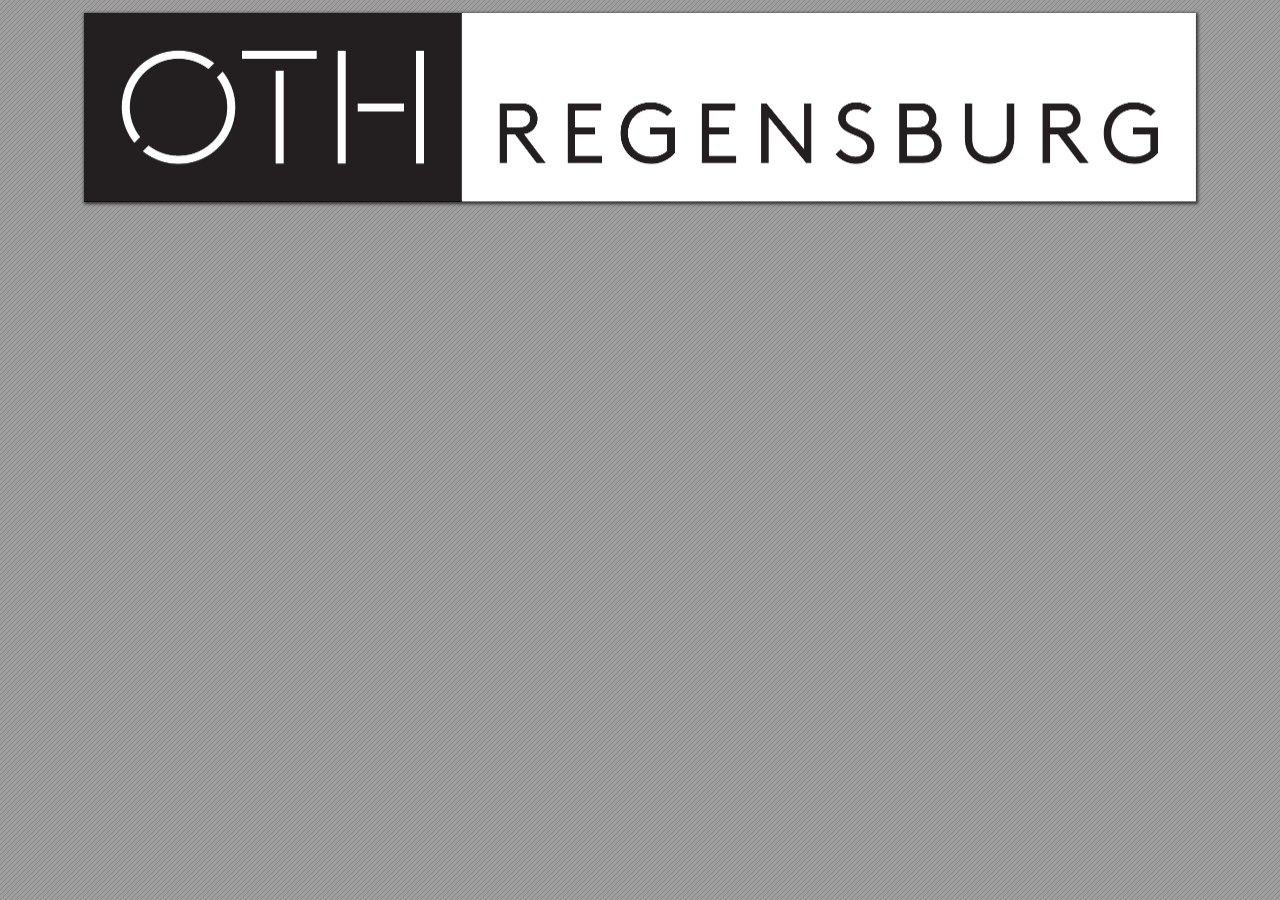
<file: templates/OTH_Logo_1lineB_pos_b.html>
<!DOCTYPE html>
<!-- Created by pdf2htmlEX (https://github.com/pdf2htmlEX/pdf2htmlEX) -->
<html xmlns="http://www.w3.org/1999/xhtml">
<head>
<meta charset="utf-8"/>
<meta name="generator" content="pdf2htmlEX"/>
<meta http-equiv="X-UA-Compatible" content="IE=edge,chrome=1"/>
<style type="text/css">
/*! 
 * Base CSS for pdf2htmlEX
 * Copyright 2012,2013 Lu Wang <coolwanglu@gmail.com> 
 * https://github.com/pdf2htmlEX/pdf2htmlEX/blob/master/share/LICENSE
 */#sidebar{position:absolute;top:0;left:0;bottom:0;width:250px;padding:0;margin:0;overflow:auto}#page-container{position:absolute;top:0;left:0;margin:0;padding:0;border:0}@media screen{#sidebar.opened+#page-container{left:250px}#page-container{bottom:0;right:0;overflow:auto}.loading-indicator{display:none}.loading-indicator.active{display:block;position:absolute;width:64px;height:64px;top:50%;left:50%;margin-top:-32px;margin-left:-32px}.loading-indicator img{position:absolute;top:0;left:0;bottom:0;right:0}}@media print{@page{margin:0}html{margin:0}body{margin:0;-webkit-print-color-adjust:exact}#sidebar{display:none}#page-container{width:auto;height:auto;overflow:visible;background-color:transparent}.d{display:none}}.pf{position:relative;background-color:white;overflow:hidden;margin:0;border:0}.pc{position:absolute;border:0;padding:0;margin:0;top:0;left:0;width:100%;height:100%;overflow:hidden;display:block;transform-origin:0 0;-ms-transform-origin:0 0;-webkit-transform-origin:0 0}.pc.opened{display:block}.bf{position:absolute;border:0;margin:0;top:0;bottom:0;width:100%;height:100%;-ms-user-select:none;-moz-user-select:none;-webkit-user-select:none;user-select:none}.bi{position:absolute;border:0;margin:0;-ms-user-select:none;-moz-user-select:none;-webkit-user-select:none;user-select:none}@media print{.pf{margin:0;box-shadow:none;page-break-after:always;page-break-inside:avoid}@-moz-document url-prefix(){.pf{overflow:visible;border:1px solid #fff}.pc{overflow:visible}}}.c{position:absolute;border:0;padding:0;margin:0;overflow:hidden;display:block}.t{position:absolute;white-space:pre;font-size:1px;transform-origin:0 100%;-ms-transform-origin:0 100%;-webkit-transform-origin:0 100%;unicode-bidi:bidi-override;-moz-font-feature-settings:"liga" 0}.t:after{content:''}.t:before{content:'';display:inline-block}.t span{position:relative;unicode-bidi:bidi-override}._{display:inline-block;color:transparent;z-index:-1}::selection{background:rgba(127,255,255,0.4)}::-moz-selection{background:rgba(127,255,255,0.4)}.pi{display:none}.d{position:absolute;transform-origin:0 100%;-ms-transform-origin:0 100%;-webkit-transform-origin:0 100%}.it{border:0;background-color:rgba(255,255,255,0.0)}.ir:hover{cursor:pointer}</style>
<style type="text/css">
/*! 
 * Fancy styles for pdf2htmlEX
 * Copyright 2012,2013 Lu Wang <coolwanglu@gmail.com> 
 * https://github.com/pdf2htmlEX/pdf2htmlEX/blob/master/share/LICENSE
 */@keyframes fadein{from{opacity:0}to{opacity:1}}@-webkit-keyframes fadein{from{opacity:0}to{opacity:1}}@keyframes swing{0{transform:rotate(0)}10%{transform:rotate(0)}90%{transform:rotate(720deg)}100%{transform:rotate(720deg)}}@-webkit-keyframes swing{0{-webkit-transform:rotate(0)}10%{-webkit-transform:rotate(0)}90%{-webkit-transform:rotate(720deg)}100%{-webkit-transform:rotate(720deg)}}@media screen{#sidebar{background-color:#2f3236;background-image:url("[data-uri]")}#outline{font-family:Georgia,Times,"Times New Roman",serif;font-size:13px;margin:2em 1em}#outline ul{padding:0}#outline li{list-style-type:none;margin:1em 0}#outline li>ul{margin-left:1em}#outline a,#outline a:visited,#outline a:hover,#outline a:active{line-height:1.2;color:#e8e8e8;text-overflow:ellipsis;white-space:nowrap;text-decoration:none;display:block;overflow:hidden;outline:0}#outline a:hover{color:#0cf}#page-container{background-color:#9e9e9e;background-image:url("[data-uri]");-webkit-transition:left 500ms;transition:left 500ms}.pf{margin:13px auto;box-shadow:1px 1px 3px 1px #333;border-collapse:separate}.pc.opened{-webkit-animation:fadein 100ms;animation:fadein 100ms}.loading-indicator.active{-webkit-animation:swing 1.5s ease-in-out .01s infinite alternate none;animation:swing 1.5s ease-in-out .01s infinite alternate none}.checked{background:no-repeat url([data-uri])}}</style>
<style type="text/css">
.ff0{font-family:sans-serif;visibility:hidden;}
.sc_{text-shadow:none;}
@media screen and (-webkit-min-device-pixel-ratio:0){
.sc_{-webkit-text-stroke:0px transparent;}
}
.y0{bottom:-0.500000px;}
.h0{height:188.970001px;}
.h1{height:189.500000px;}
.w0{width:1111.190063px;}
.w1{width:1111.500000px;}
.x0{left:0.000000px;}
@media print{
.y0{bottom:-0.666667pt;}
.h0{height:251.960001pt;}
.h1{height:252.666667pt;}
.w0{width:1481.586751pt;}
.w1{width:1482.000000pt;}
.x0{left:0.000000pt;}
}
</style>
<script>
/*
 Copyright 2012 Mozilla Foundation 
 Copyright 2013 Lu Wang <coolwanglu@gmail.com>
 Apachine License Version 2.0 
*/
(function(){function b(a,b,e,f){var c=(a.className||"").split(/\s+/g);""===c[0]&&c.shift();var d=c.indexOf(b);0>d&&e&&c.push(b);0<=d&&f&&c.splice(d,1);a.className=c.join(" ");return 0<=d}if(!("classList"in document.createElement("div"))){var e={add:function(a){b(this.element,a,!0,!1)},contains:function(a){return b(this.element,a,!1,!1)},remove:function(a){b(this.element,a,!1,!0)},toggle:function(a){b(this.element,a,!0,!0)}};Object.defineProperty(HTMLElement.prototype,"classList",{get:function(){if(this._classList)return this._classList;
var a=Object.create(e,{element:{value:this,writable:!1,enumerable:!0}});Object.defineProperty(this,"_classList",{value:a,writable:!1,enumerable:!1});return a},enumerable:!0})}})();
</script>
<script>
(function(){/*
 pdf2htmlEX.js: Core UI functions for pdf2htmlEX 
 Copyright 2012,2013 Lu Wang <coolwanglu@gmail.com> and other contributors 
 https://github.com/pdf2htmlEX/pdf2htmlEX/blob/master/share/LICENSE 
*/
var pdf2htmlEX=window.pdf2htmlEX=window.pdf2htmlEX||{},CSS_CLASS_NAMES={page_frame:"pf",page_content_box:"pc",page_data:"pi",background_image:"bi",link:"l",input_radio:"ir",__dummy__:"no comma"},DEFAULT_CONFIG={container_id:"page-container",sidebar_id:"sidebar",outline_id:"outline",loading_indicator_cls:"loading-indicator",preload_pages:3,render_timeout:100,scale_step:0.9,key_handler:!0,hashchange_handler:!0,view_history_handler:!0,__dummy__:"no comma"},EPS=1E-6;
function invert(a){var b=a[0]*a[3]-a[1]*a[2];return[a[3]/b,-a[1]/b,-a[2]/b,a[0]/b,(a[2]*a[5]-a[3]*a[4])/b,(a[1]*a[4]-a[0]*a[5])/b]}function transform(a,b){return[a[0]*b[0]+a[2]*b[1]+a[4],a[1]*b[0]+a[3]*b[1]+a[5]]}function get_page_number(a){return parseInt(a.getAttribute("data-page-no"),16)}function disable_dragstart(a){for(var b=0,c=a.length;b<c;++b)a[b].addEventListener("dragstart",function(){return!1},!1)}
function clone_and_extend_objs(a){for(var b={},c=0,e=arguments.length;c<e;++c){var h=arguments[c],d;for(d in h)h.hasOwnProperty(d)&&(b[d]=h[d])}return b}
function Page(a){if(a){this.shown=this.loaded=!1;this.page=a;this.num=get_page_number(a);this.original_height=a.clientHeight;this.original_width=a.clientWidth;var b=a.getElementsByClassName(CSS_CLASS_NAMES.page_content_box)[0];b&&(this.content_box=b,this.original_scale=this.cur_scale=this.original_height/b.clientHeight,this.page_data=JSON.parse(a.getElementsByClassName(CSS_CLASS_NAMES.page_data)[0].getAttribute("data-data")),this.ctm=this.page_data.ctm,this.ictm=invert(this.ctm),this.loaded=!0)}}
Page.prototype={hide:function(){this.loaded&&this.shown&&(this.content_box.classList.remove("opened"),this.shown=!1)},show:function(){this.loaded&&!this.shown&&(this.content_box.classList.add("opened"),this.shown=!0)},rescale:function(a){this.cur_scale=0===a?this.original_scale:a;this.loaded&&(a=this.content_box.style,a.msTransform=a.webkitTransform=a.transform="scale("+this.cur_scale.toFixed(3)+")");a=this.page.style;a.height=this.original_height*this.cur_scale+"px";a.width=this.original_width*this.cur_scale+
"px"},view_position:function(){var a=this.page,b=a.parentNode;return[b.scrollLeft-a.offsetLeft-a.clientLeft,b.scrollTop-a.offsetTop-a.clientTop]},height:function(){return this.page.clientHeight},width:function(){return this.page.clientWidth}};function Viewer(a){this.config=clone_and_extend_objs(DEFAULT_CONFIG,0<arguments.length?a:{});this.pages_loading=[];this.init_before_loading_content();var b=this;document.addEventListener("DOMContentLoaded",function(){b.init_after_loading_content()},!1)}
Viewer.prototype={scale:1,cur_page_idx:0,first_page_idx:0,init_before_loading_content:function(){this.pre_hide_pages()},initialize_radio_button:function(){for(var a=document.getElementsByClassName(CSS_CLASS_NAMES.input_radio),b=0;b<a.length;b++)a[b].addEventListener("click",function(){this.classList.toggle("checked")})},init_after_loading_content:function(){this.sidebar=document.getElementById(this.config.sidebar_id);this.outline=document.getElementById(this.config.outline_id);this.container=document.getElementById(this.config.container_id);
this.loading_indicator=document.getElementsByClassName(this.config.loading_indicator_cls)[0];for(var a=!0,b=this.outline.childNodes,c=0,e=b.length;c<e;++c)if("ul"===b[c].nodeName.toLowerCase()){a=!1;break}a||this.sidebar.classList.add("opened");this.find_pages();if(0!=this.pages.length){disable_dragstart(document.getElementsByClassName(CSS_CLASS_NAMES.background_image));this.config.key_handler&&this.register_key_handler();var h=this;this.config.hashchange_handler&&window.addEventListener("hashchange",
function(a){h.navigate_to_dest(document.location.hash.substring(1))},!1);this.config.view_history_handler&&window.addEventListener("popstate",function(a){a.state&&h.navigate_to_dest(a.state)},!1);this.container.addEventListener("scroll",function(){h.update_page_idx();h.schedule_render(!0)},!1);[this.container,this.outline].forEach(function(a){a.addEventListener("click",h.link_handler.bind(h),!1)});this.initialize_radio_button();this.render()}},find_pages:function(){for(var a=[],b={},c=this.container.childNodes,
e=0,h=c.length;e<h;++e){var d=c[e];d.nodeType===Node.ELEMENT_NODE&&d.classList.contains(CSS_CLASS_NAMES.page_frame)&&(d=new Page(d),a.push(d),b[d.num]=a.length-1)}this.pages=a;this.page_map=b},load_page:function(a,b,c){var e=this.pages;if(!(a>=e.length||(e=e[a],e.loaded||this.pages_loading[a]))){var e=e.page,h=e.getAttribute("data-page-url");if(h){this.pages_loading[a]=!0;var d=e.getElementsByClassName(this.config.loading_indicator_cls)[0];"undefined"===typeof d&&(d=this.loading_indicator.cloneNode(!0),
d.classList.add("active"),e.appendChild(d));var f=this,g=new XMLHttpRequest;g.open("GET",h,!0);g.onload=function(){if(200===g.status||0===g.status){var b=document.createElement("div");b.innerHTML=g.responseText;for(var d=null,b=b.childNodes,e=0,h=b.length;e<h;++e){var p=b[e];if(p.nodeType===Node.ELEMENT_NODE&&p.classList.contains(CSS_CLASS_NAMES.page_frame)){d=p;break}}b=f.pages[a];f.container.replaceChild(d,b.page);b=new Page(d);f.pages[a]=b;b.hide();b.rescale(f.scale);disable_dragstart(d.getElementsByClassName(CSS_CLASS_NAMES.background_image));
f.schedule_render(!1);c&&c(b)}delete f.pages_loading[a]};g.send(null)}void 0===b&&(b=this.config.preload_pages);0<--b&&(f=this,setTimeout(function(){f.load_page(a+1,b)},0))}},pre_hide_pages:function(){var a="@media screen{."+CSS_CLASS_NAMES.page_content_box+"{display:none;}}",b=document.createElement("style");b.styleSheet?b.styleSheet.cssText=a:b.appendChild(document.createTextNode(a));document.head.appendChild(b)},render:function(){for(var a=this.container,b=a.scrollTop,c=a.clientHeight,a=b-c,b=
b+c+c,c=this.pages,e=0,h=c.length;e<h;++e){var d=c[e],f=d.page,g=f.offsetTop+f.clientTop,f=g+f.clientHeight;g<=b&&f>=a?d.loaded?d.show():this.load_page(e):d.hide()}},update_page_idx:function(){var a=this.pages,b=a.length;if(!(2>b)){for(var c=this.container,e=c.scrollTop,c=e+c.clientHeight,h=-1,d=b,f=d-h;1<f;){var g=h+Math.floor(f/2),f=a[g].page;f.offsetTop+f.clientTop+f.clientHeight>=e?d=g:h=g;f=d-h}this.first_page_idx=d;for(var g=h=this.cur_page_idx,k=0;d<b;++d){var f=a[d].page,l=f.offsetTop+f.clientTop,
f=f.clientHeight;if(l>c)break;f=(Math.min(c,l+f)-Math.max(e,l))/f;if(d===h&&Math.abs(f-1)<=EPS){g=h;break}f>k&&(k=f,g=d)}this.cur_page_idx=g}},schedule_render:function(a){if(void 0!==this.render_timer){if(!a)return;clearTimeout(this.render_timer)}var b=this;this.render_timer=setTimeout(function(){delete b.render_timer;b.render()},this.config.render_timeout)},register_key_handler:function(){var a=this;window.addEventListener("DOMMouseScroll",function(b){if(b.ctrlKey){b.preventDefault();var c=a.container,
e=c.getBoundingClientRect(),c=[b.clientX-e.left-c.clientLeft,b.clientY-e.top-c.clientTop];a.rescale(Math.pow(a.config.scale_step,b.detail),!0,c)}},!1);window.addEventListener("keydown",function(b){var c=!1,e=b.ctrlKey||b.metaKey,h=b.altKey;switch(b.keyCode){case 61:case 107:case 187:e&&(a.rescale(1/a.config.scale_step,!0),c=!0);break;case 173:case 109:case 189:e&&(a.rescale(a.config.scale_step,!0),c=!0);break;case 48:e&&(a.rescale(0,!1),c=!0);break;case 33:h?a.scroll_to(a.cur_page_idx-1):a.container.scrollTop-=
a.container.clientHeight;c=!0;break;case 34:h?a.scroll_to(a.cur_page_idx+1):a.container.scrollTop+=a.container.clientHeight;c=!0;break;case 35:a.container.scrollTop=a.container.scrollHeight;c=!0;break;case 36:a.container.scrollTop=0,c=!0}c&&b.preventDefault()},!1)},rescale:function(a,b,c){var e=this.scale;this.scale=a=0===a?1:b?e*a:a;c||(c=[0,0]);b=this.container;c[0]+=b.scrollLeft;c[1]+=b.scrollTop;for(var h=this.pages,d=h.length,f=this.first_page_idx;f<d;++f){var g=h[f].page;if(g.offsetTop+g.clientTop>=
c[1])break}g=f-1;0>g&&(g=0);var g=h[g].page,k=g.clientWidth,f=g.clientHeight,l=g.offsetLeft+g.clientLeft,m=c[0]-l;0>m?m=0:m>k&&(m=k);k=g.offsetTop+g.clientTop;c=c[1]-k;0>c?c=0:c>f&&(c=f);for(f=0;f<d;++f)h[f].rescale(a);b.scrollLeft+=m/e*a+g.offsetLeft+g.clientLeft-m-l;b.scrollTop+=c/e*a+g.offsetTop+g.clientTop-c-k;this.schedule_render(!0)},fit_width:function(){var a=this.cur_page_idx;this.rescale(this.container.clientWidth/this.pages[a].width(),!0);this.scroll_to(a)},fit_height:function(){var a=this.cur_page_idx;
this.rescale(this.container.clientHeight/this.pages[a].height(),!0);this.scroll_to(a)},get_containing_page:function(a){for(;a;){if(a.nodeType===Node.ELEMENT_NODE&&a.classList.contains(CSS_CLASS_NAMES.page_frame)){a=get_page_number(a);var b=this.page_map;return a in b?this.pages[b[a]]:null}a=a.parentNode}return null},link_handler:function(a){var b=a.target,c=b.getAttribute("data-dest-detail");if(c){if(this.config.view_history_handler)try{var e=this.get_current_view_hash();window.history.replaceState(e,
"","#"+e);window.history.pushState(c,"","#"+c)}catch(h){}this.navigate_to_dest(c,this.get_containing_page(b));a.preventDefault()}},navigate_to_dest:function(a,b){try{var c=JSON.parse(a)}catch(e){return}if(c instanceof Array){var h=c[0],d=this.page_map;if(h in d){for(var f=d[h],h=this.pages[f],d=2,g=c.length;d<g;++d){var k=c[d];if(null!==k&&"number"!==typeof k)return}for(;6>c.length;)c.push(null);var g=b||this.pages[this.cur_page_idx],d=g.view_position(),d=transform(g.ictm,[d[0],g.height()-d[1]]),
g=this.scale,l=[0,0],m=!0,k=!1,n=this.scale;switch(c[1]){case "XYZ":l=[null===c[2]?d[0]:c[2]*n,null===c[3]?d[1]:c[3]*n];g=c[4];if(null===g||0===g)g=this.scale;k=!0;break;case "Fit":case "FitB":l=[0,0];k=!0;break;case "FitH":case "FitBH":l=[0,null===c[2]?d[1]:c[2]*n];k=!0;break;case "FitV":case "FitBV":l=[null===c[2]?d[0]:c[2]*n,0];k=!0;break;case "FitR":l=[c[2]*n,c[5]*n],m=!1,k=!0}if(k){this.rescale(g,!1);var p=this,c=function(a){l=transform(a.ctm,l);m&&(l[1]=a.height()-l[1]);p.scroll_to(f,l)};h.loaded?
c(h):(this.load_page(f,void 0,c),this.scroll_to(f))}}}},scroll_to:function(a,b){var c=this.pages;if(!(0>a||a>=c.length)){c=c[a].view_position();void 0===b&&(b=[0,0]);var e=this.container;e.scrollLeft+=b[0]-c[0];e.scrollTop+=b[1]-c[1]}},get_current_view_hash:function(){var a=[],b=this.pages[this.cur_page_idx];a.push(b.num);a.push("XYZ");var c=b.view_position(),c=transform(b.ictm,[c[0],b.height()-c[1]]);a.push(c[0]/this.scale);a.push(c[1]/this.scale);a.push(this.scale);return JSON.stringify(a)}};
pdf2htmlEX.Viewer=Viewer;})();
</script>
<script>
try{
pdf2htmlEX.defaultViewer = new pdf2htmlEX.Viewer({});
}catch(e){}
</script>
<title></title>
</head>
<body>
<div id="sidebar">
<div id="outline">
</div>
</div>
<div id="page-container">
<div id="pf1" class="pf w0 h0" data-page-no="1"><div class="pc pc1 w0 h0"><img class="bi x0 y0 w1 h1" alt="" src="[data-uri]"/></div><div class="pi" data-data='{"ctm":[1.000000,0.000000,0.000000,1.000000,0.000000,0.000000]}'></div></div>
</div>
<div class="loading-indicator">
<img alt="" src="[data-uri]"/>
</div>
</body>
</html>
</file>
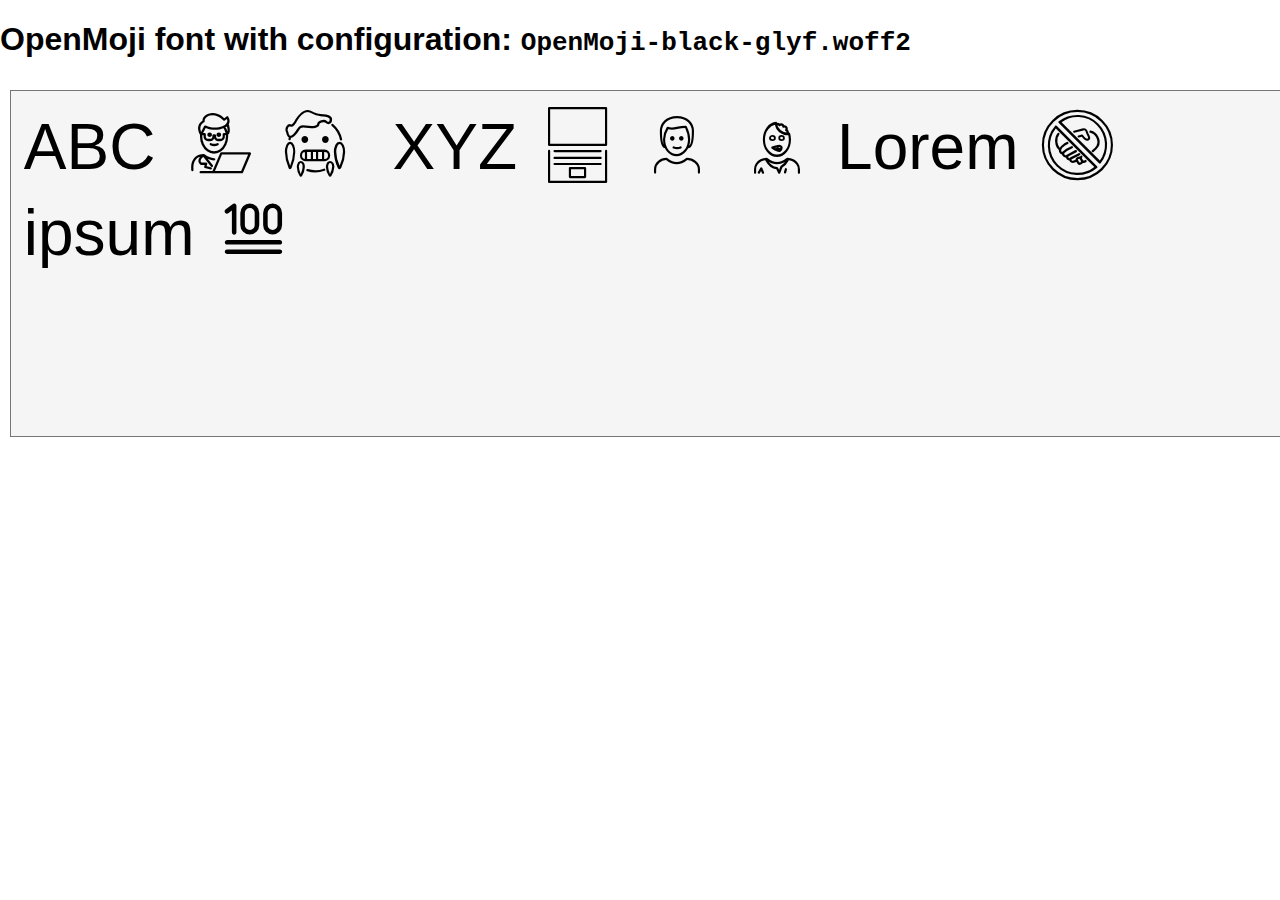
<file: static/fonts/OpenMoji/openmoji-font/OpenMoji-black-glyf/demo.html>
<!DOCTYPE html>
<html>
<head>
  <meta charset="utf-8">
  <title>OpenMoji font test</title>
  <link rel="stylesheet" type="text/css" href="openmoji.css">
  <style>
      body {
          background: #fff;
          margin: 0px;
          padding: 0px;
          font-family: sans-serif;
      }

      .openmoji-demo {
          font-family: OpenMojiDemoFont, sans-serif;
      }

      #content {
          padding: 10px;
      }

      textarea {
          background: #f5f5f5;
          padding: 0.2em;
          font-size: 4em;
          line-height: 1.35em;
          width: 100%;
          height: 5em;
      }
  </style>
</head>
<body>
  <h1>OpenMoji font with configuration: <code>OpenMoji-black-glyf.woff2</code></h1>
  <div id="content">
    <textarea class="openmoji-demo">ABC 👨‍💻 &#x1F976;  XYZ &#x1F4BB; &#x1F468; &#x1F9DF; Lorem &#xE380;  ipsum &#x1F4AF;
    </textarea>
  </div>
</body>
</html>
</file>
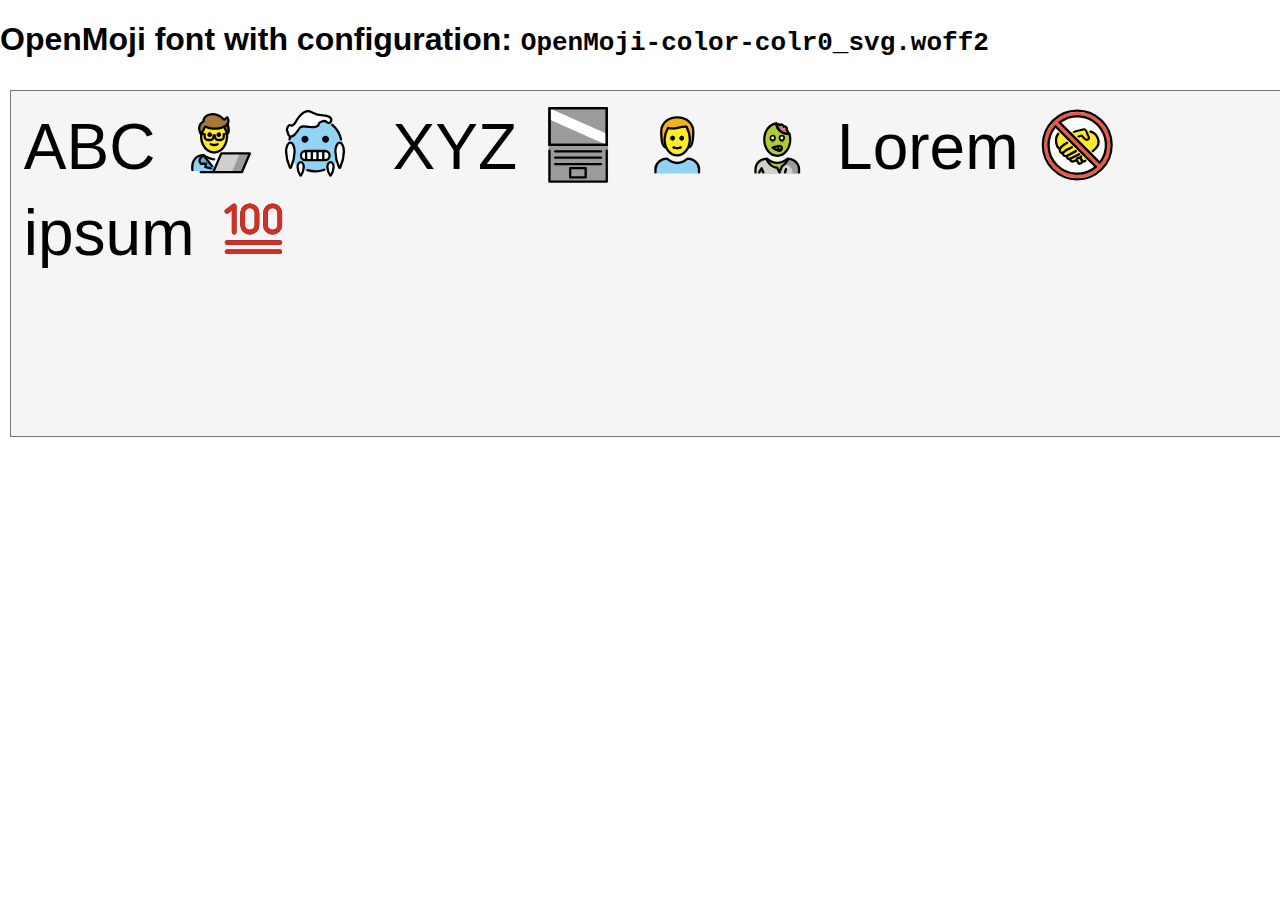
<file: static/fonts/OpenMoji/openmoji-font/OpenMoji-color-colr0_svg/demo.html>
<!DOCTYPE html>
<html>
<head>
  <meta charset="utf-8">
  <title>OpenMoji font test</title>
  <link rel="stylesheet" type="text/css" href="openmoji.css">
  <style>
      body {
          background: #fff;
          margin: 0px;
          padding: 0px;
          font-family: sans-serif;
      }

      .openmoji-demo {
          font-family: OpenMojiDemoFont, sans-serif;
      }

      #content {
          padding: 10px;
      }

      textarea {
          background: #f5f5f5;
          padding: 0.2em;
          font-size: 4em;
          line-height: 1.35em;
          width: 100%;
          height: 5em;
      }
  </style>
</head>
<body>
  <h1>OpenMoji font with configuration: <code>OpenMoji-color-colr0_svg.woff2</code></h1>
  <div id="content">
    <textarea class="openmoji-demo">ABC 👨‍💻 &#x1F976;  XYZ &#x1F4BB; &#x1F468; &#x1F9DF; Lorem &#xE380;  ipsum &#x1F4AF;
    </textarea>
  </div>
</body>
</html>
</file>
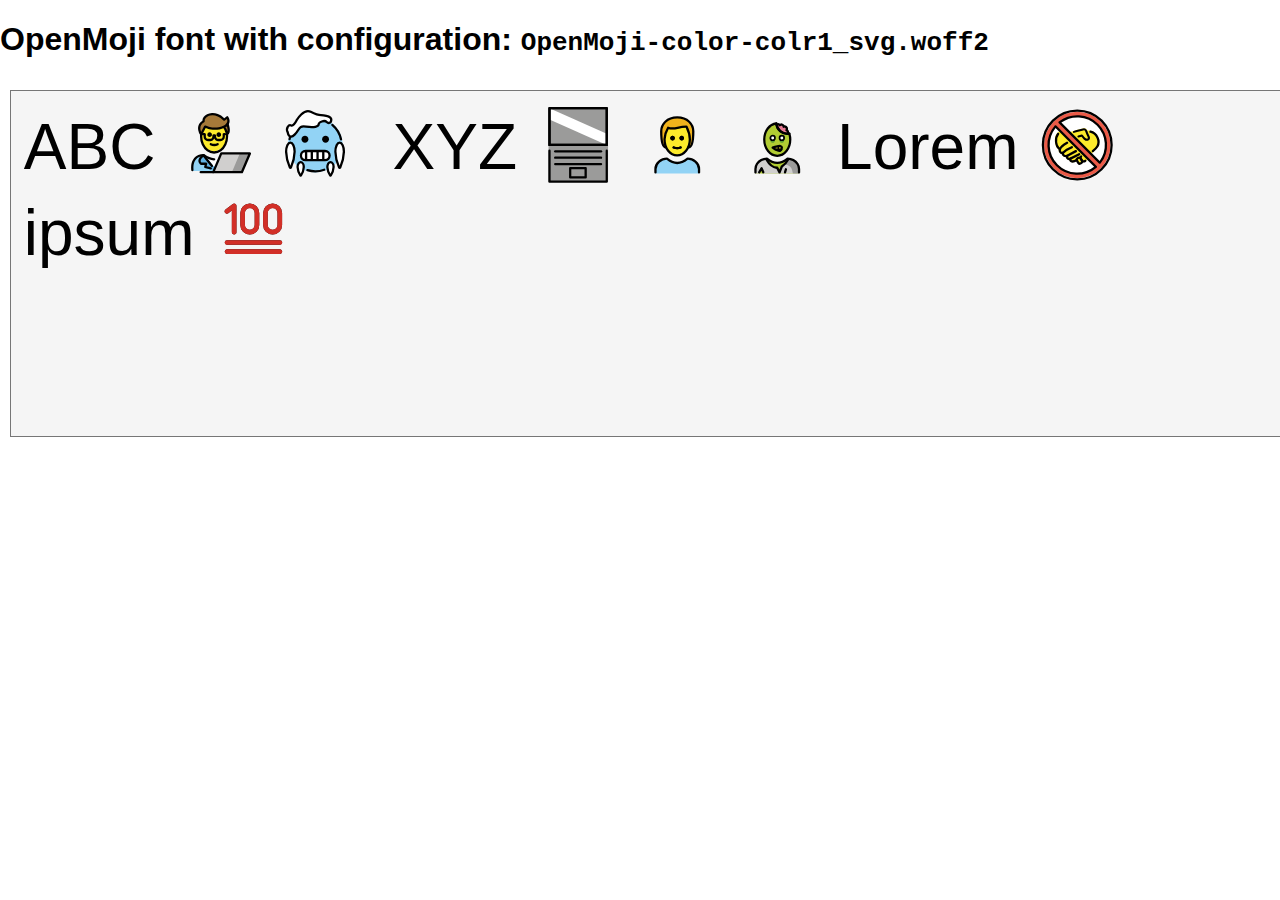
<file: static/fonts/OpenMoji/openmoji-font/OpenMoji-color-colr1_svg/demo.html>
<!DOCTYPE html>
<html>
<head>
  <meta charset="utf-8">
  <title>OpenMoji font test</title>
  <link rel="stylesheet" type="text/css" href="openmoji.css">
  <style>
      body {
          background: #fff;
          margin: 0px;
          padding: 0px;
          font-family: sans-serif;
      }

      .openmoji-demo {
          font-family: OpenMojiDemoFont, sans-serif;
      }

      #content {
          padding: 10px;
      }

      textarea {
          background: #f5f5f5;
          padding: 0.2em;
          font-size: 4em;
          line-height: 1.35em;
          width: 100%;
          height: 5em;
      }
  </style>
</head>
<body>
  <h1>OpenMoji font with configuration: <code>OpenMoji-color-colr1_svg.woff2</code></h1>
  <div id="content">
    <textarea class="openmoji-demo">ABC 👨‍💻 &#x1F976;  XYZ &#x1F4BB; &#x1F468; &#x1F9DF; Lorem &#xE380;  ipsum &#x1F4AF;
    </textarea>
  </div>
</body>
</html>
</file>
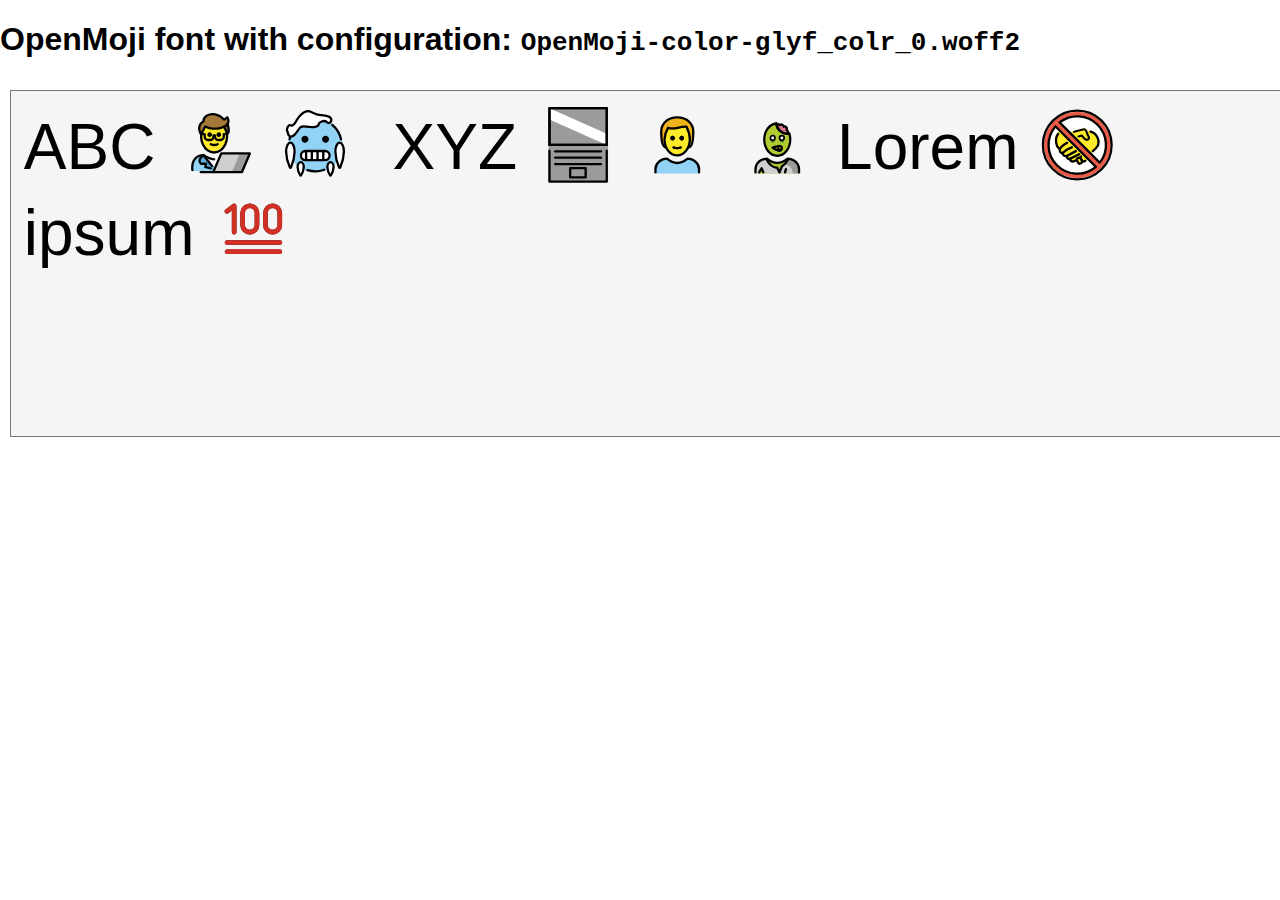
<file: static/fonts/OpenMoji/openmoji-font/OpenMoji-color-glyf_colr_0/demo.html>
<!DOCTYPE html>
<html>
<head>
  <meta charset="utf-8">
  <title>OpenMoji font test</title>
  <link rel="stylesheet" type="text/css" href="openmoji.css">
  <style>
      body {
          background: #fff;
          margin: 0px;
          padding: 0px;
          font-family: sans-serif;
      }

      .openmoji-demo {
          font-family: OpenMojiDemoFont, sans-serif;
      }

      #content {
          padding: 10px;
      }

      textarea {
          background: #f5f5f5;
          padding: 0.2em;
          font-size: 4em;
          line-height: 1.35em;
          width: 100%;
          height: 5em;
      }
  </style>
</head>
<body>
  <h1>OpenMoji font with configuration: <code>OpenMoji-color-glyf_colr_0.woff2</code></h1>
  <div id="content">
    <textarea class="openmoji-demo">ABC 👨‍💻 &#x1F976;  XYZ &#x1F4BB; &#x1F468; &#x1F9DF; Lorem &#xE380;  ipsum &#x1F4AF;
    </textarea>
  </div>
</body>
</html>
</file>
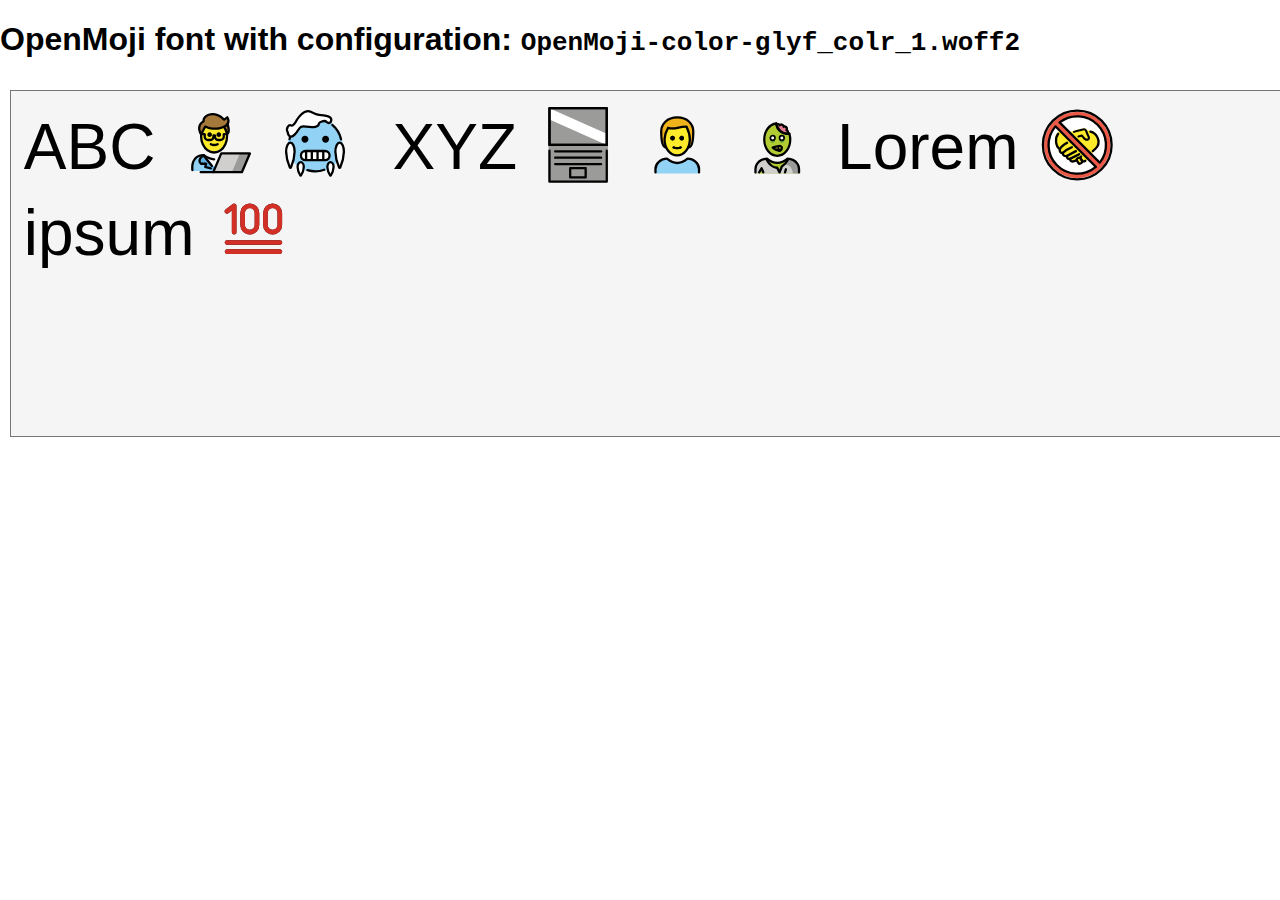
<file: static/fonts/OpenMoji/openmoji-font/OpenMoji-color-glyf_colr_1/demo.html>
<!DOCTYPE html>
<html>
<head>
  <meta charset="utf-8">
  <title>OpenMoji font test</title>
  <link rel="stylesheet" type="text/css" href="openmoji.css">
  <style>
      body {
          background: #fff;
          margin: 0px;
          padding: 0px;
          font-family: sans-serif;
      }

      .openmoji-demo {
          font-family: OpenMojiDemoFont, sans-serif;
      }

      #content {
          padding: 10px;
      }

      textarea {
          background: #f5f5f5;
          padding: 0.2em;
          font-size: 4em;
          line-height: 1.35em;
          width: 100%;
          height: 5em;
      }
  </style>
</head>
<body>
  <h1>OpenMoji font with configuration: <code>OpenMoji-color-glyf_colr_1.woff2</code></h1>
  <div id="content">
    <textarea class="openmoji-demo">ABC 👨‍💻 &#x1F976;  XYZ &#x1F4BB; &#x1F468; &#x1F9DF; Lorem &#xE380;  ipsum &#x1F4AF;
    </textarea>
  </div>
</body>
</html>
</file>
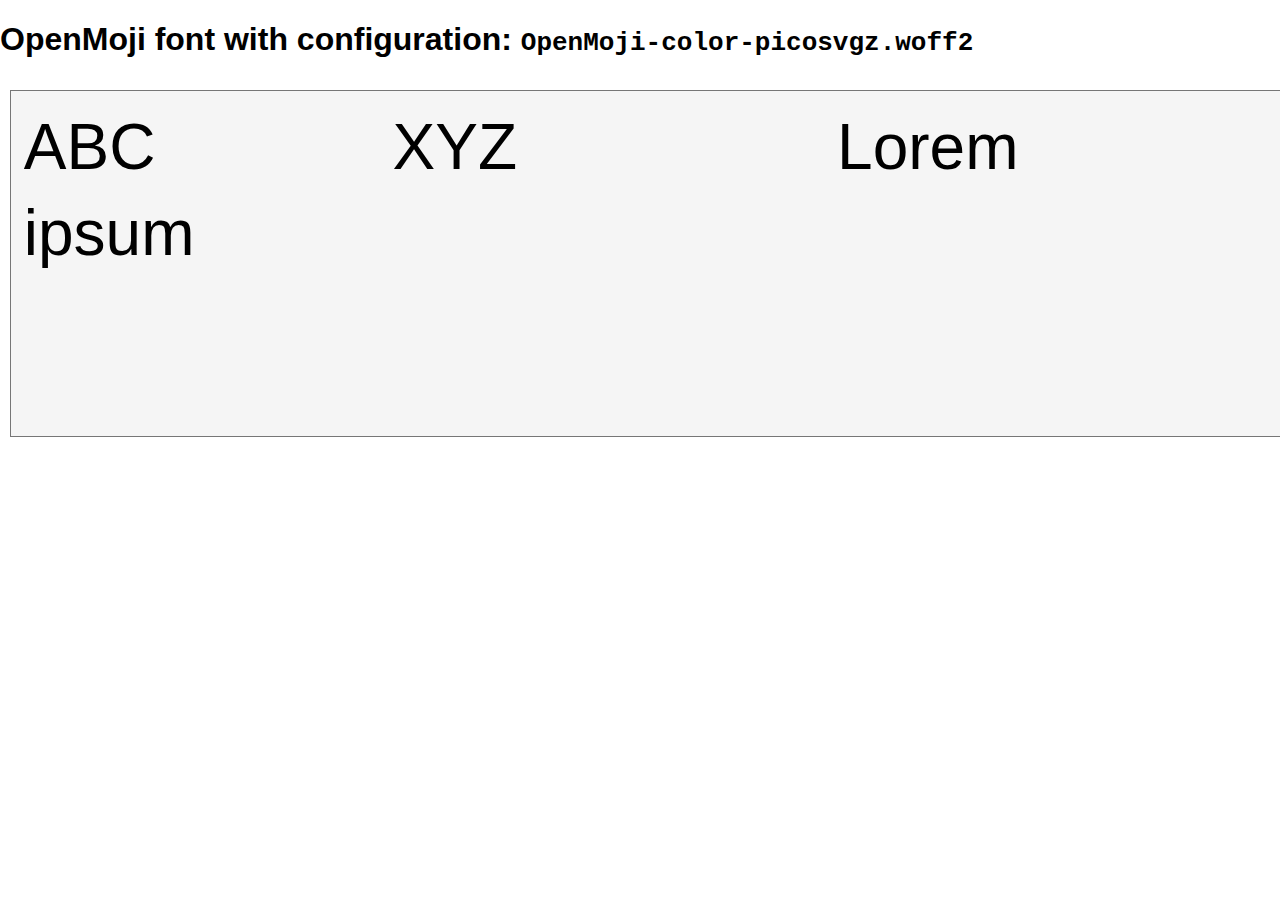
<file: static/fonts/OpenMoji/openmoji-font/OpenMoji-color-picosvgz/demo.html>
<!DOCTYPE html>
<html>
<head>
  <meta charset="utf-8">
  <title>OpenMoji font test</title>
  <link rel="stylesheet" type="text/css" href="openmoji.css">
  <style>
      body {
          background: #fff;
          margin: 0px;
          padding: 0px;
          font-family: sans-serif;
      }

      .openmoji-demo {
          font-family: OpenMojiDemoFont, sans-serif;
      }

      #content {
          padding: 10px;
      }

      textarea {
          background: #f5f5f5;
          padding: 0.2em;
          font-size: 4em;
          line-height: 1.35em;
          width: 100%;
          height: 5em;
      }
  </style>
</head>
<body>
  <h1>OpenMoji font with configuration: <code>OpenMoji-color-picosvgz.woff2</code></h1>
  <div id="content">
    <textarea class="openmoji-demo">ABC 👨‍💻 &#x1F976;  XYZ &#x1F4BB; &#x1F468; &#x1F9DF; Lorem &#xE380;  ipsum &#x1F4AF;
    </textarea>
  </div>
</body>
</html>
</file>
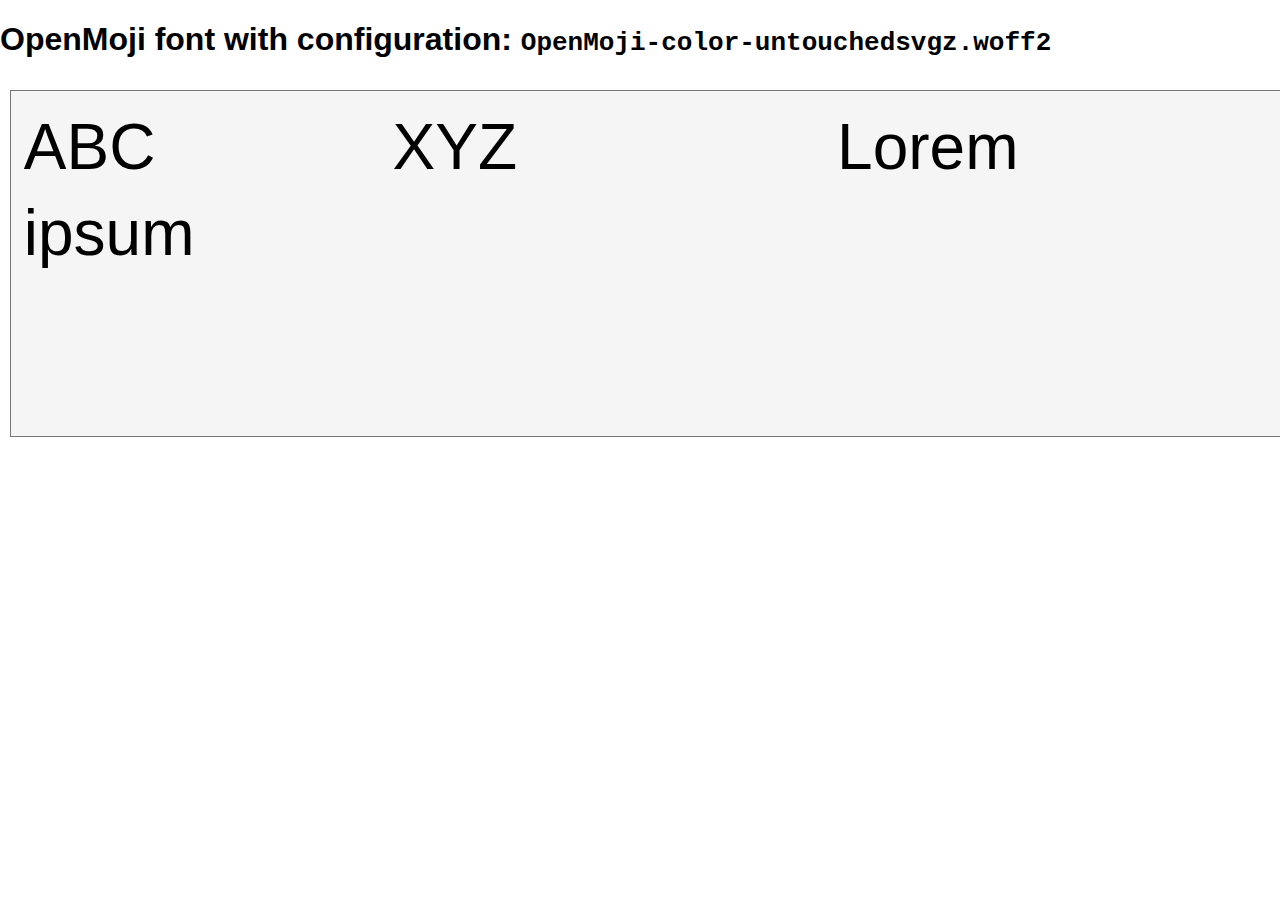
<file: static/fonts/OpenMoji/openmoji-font/OpenMoji-color-untouchedsvgz/demo.html>
<!DOCTYPE html>
<html>
<head>
  <meta charset="utf-8">
  <title>OpenMoji font test</title>
  <link rel="stylesheet" type="text/css" href="openmoji.css">
  <style>
      body {
          background: #fff;
          margin: 0px;
          padding: 0px;
          font-family: sans-serif;
      }

      .openmoji-demo {
          font-family: OpenMojiDemoFont, sans-serif;
      }

      #content {
          padding: 10px;
      }

      textarea {
          background: #f5f5f5;
          padding: 0.2em;
          font-size: 4em;
          line-height: 1.35em;
          width: 100%;
          height: 5em;
      }
  </style>
</head>
<body>
  <h1>OpenMoji font with configuration: <code>OpenMoji-color-untouchedsvgz.woff2</code></h1>
  <div id="content">
    <textarea class="openmoji-demo">ABC 👨‍💻 &#x1F976;  XYZ &#x1F4BB; &#x1F468; &#x1F9DF; Lorem &#xE380;  ipsum &#x1F4AF;
    </textarea>
  </div>
</body>
</html>
</file>
<file: static/fonts/OpenMoji/openmoji-font/OpenMoji-black-glyf/openmoji.css>
/* Generated by helpers/generate-font-css.js */

@font-face {
  font-family: "OpenMojiDemoFont";
  src: url("OpenMoji-black-glyf.woff2") format("woff2");
  unicode-range: U+23,U+2A,U+2D,U+30-39,U+A9,U+AE,U+200D,U+203C,U+2049,U+20E3,U+2117,U+2120,U+2122,U+2139,U+2194-2199,U+21A9,U+21AA,U+229C,U+231A,U+231B,U+2328,U+23CF,U+23E9-23F3,U+23F8-23FE,U+24C2,U+25A1,U+25AA-25AE,U+25B6,U+25C0,U+25C9,U+25D0,U+25D1,U+25E7-25EA,U+25ED,U+25EE,U+25FB-25FE,U+2600-2605,U+260E,U+2611,U+2614,U+2615,U+2618,U+261D,U+2620,U+2622,U+2623,U+2626,U+262A,U+262E,U+262F,U+2638-263A,U+2640,U+2642,U+2648-2653,U+265F,U+2660,U+2663,U+2665,U+2666,U+2668,U+267B,U+267E,U+267F,U+2691-2697,U+2699,U+269B,U+269C,U+26A0,U+26A1,U+26A7,U+26AA,U+26AB,U+26B0,U+26B1,U+26BD,U+26BE,U+26C4,U+26C5,U+26C8,U+26CE,U+26CF,U+26D1,U+26D3,U+26D4,U+26E9,U+26EA,U+26F0-26F5,U+26F7-26FA,U+26FD,U+2702,U+2705,U+2708-270D,U+270F,U+2712,U+2714,U+2716,U+271D,U+2721,U+2728,U+2733,U+2734,U+2744,U+2747,U+274C,U+274E,U+2753-2755,U+2757,U+2763,U+2764,U+2795-2797,U+27A1,U+27B0,U+27BF,U+2934,U+2935,U+2B05-2B07,U+2B0C,U+2B0D,U+2B1B,U+2B1C,U+2B1F-2B24,U+2B2E,U+2B2F,U+2B50,U+2B55,U+2B58,U+2B8F,U+2BBA-2BBC,U+2BC3,U+2BC4,U+2BEA,U+2BEB,U+3030,U+303D,U+3297,U+3299,U+E000-E009,U+E010,U+E011,U+E040-E04B,U+E050-E06D,U+E080-E0B4,U+E0C0-E0CC,U+E0FF-E10D,U+E140-E14A,U+E150-E157,U+E181-E189,U+E1C0-E1C4,U+E1C6-E1D9,U+E200-E216,U+E240-E269,U+E280-E283,U+E2C0-E2C4,U+E2C6-E2DA,U+E300-E303,U+E305-E30F,U+E312-E316,U+E318-E322,U+E324-E329,U+E32B,U+E340-E348,U+E380,U+E381,U+F000,U+F77A,U+F8FF,U+FE0F,U+1F004,U+1F0CF,U+1F10D-1F10F,U+1F12F,U+1F16D-1F171,U+1F17E,U+1F17F,U+1F18E,U+1F191-1F19A,U+1F1E6-1F1FF,U+1F201,U+1F202,U+1F21A,U+1F22F,U+1F232-1F23A,U+1F250,U+1F251,U+1F260-1F265,U+1F300-1F321,U+1F324-1F393,U+1F396,U+1F397,U+1F399-1F39B,U+1F39E-1F3F0,U+1F3F3-1F3F5,U+1F3F7-1F4FD,U+1F4FF-1F53D,U+1F549-1F54E,U+1F550-1F567,U+1F56F,U+1F570,U+1F573-1F57A,U+1F587,U+1F58A-1F58D,U+1F590,U+1F595,U+1F596,U+1F5A4,U+1F5A5,U+1F5A8,U+1F5B1,U+1F5B2,U+1F5BC,U+1F5C2-1F5C4,U+1F5D1-1F5D3,U+1F5DC-1F5DE,U+1F5E1,U+1F5E3,U+1F5E8,U+1F5EF,U+1F5F3,U+1F5FA-1F64F,U+1F680-1F6C5,U+1F6CB-1F6D2,U+1F6D5-1F6D7,U+1F6DC-1F6E5,U+1F6E9,U+1F6EB,U+1F6EC,U+1F6F0,U+1F6F3-1F6FC,U+1F7E0-1F7EB,U+1F7F0,U+1F90C-1F93A,U+1F93C-1F945,U+1F947-1F9FF,U+1FA70-1FA7C,U+1FA80-1FA88,U+1FA90-1FABD,U+1FABF-1FAC5,U+1FACE-1FADB,U+1FAE0-1FAE8,U+1FAF0-1FAF8,U+1FBC5-1FBC9,U+E0061-E0067,U+E0069,U+E006C-E006E,U+E0070-E0079,U+E007F;
}
</file>
<file: static/fonts/OpenMoji/openmoji-font/OpenMoji-color-colr0_svg/openmoji.css>
/* Generated by helpers/generate-font-css.js */

@font-face {
  font-family: "OpenMojiDemoFont";
  src: url("OpenMoji-color-colr0_svg.woff2") format("woff2");
  unicode-range: U+23,U+2A,U+2D,U+30-39,U+A9,U+AE,U+200D,U+203C,U+2049,U+20E3,U+2117,U+2120,U+2122,U+2139,U+2194-2199,U+21A9,U+21AA,U+229C,U+231A,U+231B,U+2328,U+23CF,U+23E9-23F3,U+23F8-23FE,U+24C2,U+25A1,U+25AA-25AE,U+25B6,U+25C0,U+25C9,U+25D0,U+25D1,U+25E7-25EA,U+25ED,U+25EE,U+25FB-25FE,U+2600-2605,U+260E,U+2611,U+2614,U+2615,U+2618,U+261D,U+2620,U+2622,U+2623,U+2626,U+262A,U+262E,U+262F,U+2638-263A,U+2640,U+2642,U+2648-2653,U+265F,U+2660,U+2663,U+2665,U+2666,U+2668,U+267B,U+267E,U+267F,U+2691-2697,U+2699,U+269B,U+269C,U+26A0,U+26A1,U+26A7,U+26AA,U+26AB,U+26B0,U+26B1,U+26BD,U+26BE,U+26C4,U+26C5,U+26C8,U+26CE,U+26CF,U+26D1,U+26D3,U+26D4,U+26E9,U+26EA,U+26F0-26F5,U+26F7-26FA,U+26FD,U+2702,U+2705,U+2708-270D,U+270F,U+2712,U+2714,U+2716,U+271D,U+2721,U+2728,U+2733,U+2734,U+2744,U+2747,U+274C,U+274E,U+2753-2755,U+2757,U+2763,U+2764,U+2795-2797,U+27A1,U+27B0,U+27BF,U+2934,U+2935,U+2B05-2B07,U+2B0C,U+2B0D,U+2B1B,U+2B1C,U+2B1F-2B24,U+2B2E,U+2B2F,U+2B50,U+2B55,U+2B58,U+2B8F,U+2BBA-2BBC,U+2BC3,U+2BC4,U+2BEA,U+2BEB,U+3030,U+303D,U+3297,U+3299,U+E000-E009,U+E010,U+E011,U+E040-E04B,U+E050-E06D,U+E080-E0B4,U+E0C0-E0CC,U+E0FF-E10D,U+E140-E14A,U+E150-E157,U+E181-E189,U+E1C0-E1C4,U+E1C6-E1D9,U+E200-E216,U+E240-E269,U+E280-E283,U+E2C0-E2C4,U+E2C6-E2DA,U+E300-E303,U+E305-E30F,U+E312-E316,U+E318-E322,U+E324-E329,U+E32B,U+E340-E348,U+E380,U+E381,U+F000,U+F77A,U+F8FF,U+FE0F,U+1F004,U+1F0CF,U+1F10D-1F10F,U+1F12F,U+1F16D-1F171,U+1F17E,U+1F17F,U+1F18E,U+1F191-1F19A,U+1F1E6-1F1FF,U+1F201,U+1F202,U+1F21A,U+1F22F,U+1F232-1F23A,U+1F250,U+1F251,U+1F260-1F265,U+1F300-1F321,U+1F324-1F393,U+1F396,U+1F397,U+1F399-1F39B,U+1F39E-1F3F0,U+1F3F3-1F3F5,U+1F3F7-1F4FD,U+1F4FF-1F53D,U+1F549-1F54E,U+1F550-1F567,U+1F56F,U+1F570,U+1F573-1F57A,U+1F587,U+1F58A-1F58D,U+1F590,U+1F595,U+1F596,U+1F5A4,U+1F5A5,U+1F5A8,U+1F5B1,U+1F5B2,U+1F5BC,U+1F5C2-1F5C4,U+1F5D1-1F5D3,U+1F5DC-1F5DE,U+1F5E1,U+1F5E3,U+1F5E8,U+1F5EF,U+1F5F3,U+1F5FA-1F64F,U+1F680-1F6C5,U+1F6CB-1F6D2,U+1F6D5-1F6D7,U+1F6DC-1F6E5,U+1F6E9,U+1F6EB,U+1F6EC,U+1F6F0,U+1F6F3-1F6FC,U+1F7E0-1F7EB,U+1F7F0,U+1F90C-1F93A,U+1F93C-1F945,U+1F947-1F9FF,U+1FA70-1FA7C,U+1FA80-1FA88,U+1FA90-1FABD,U+1FABF-1FAC5,U+1FACE-1FADB,U+1FAE0-1FAE8,U+1FAF0-1FAF8,U+1FBC5-1FBC9,U+E0061-E0067,U+E0069,U+E006C-E006E,U+E0070-E0079,U+E007F;
}
</file>
<file: static/fonts/OpenMoji/openmoji-font/OpenMoji-color-colr1_svg/openmoji.css>
/* Generated by helpers/generate-font-css.js */

@font-face {
  font-family: "OpenMojiDemoFont";
  src: url("OpenMoji-color-colr1_svg.woff2") format("woff2");
  unicode-range: U+23,U+2A,U+2D,U+30-39,U+A9,U+AE,U+200D,U+203C,U+2049,U+20E3,U+2117,U+2120,U+2122,U+2139,U+2194-2199,U+21A9,U+21AA,U+229C,U+231A,U+231B,U+2328,U+23CF,U+23E9-23F3,U+23F8-23FE,U+24C2,U+25A1,U+25AA-25AE,U+25B6,U+25C0,U+25C9,U+25D0,U+25D1,U+25E7-25EA,U+25ED,U+25EE,U+25FB-25FE,U+2600-2605,U+260E,U+2611,U+2614,U+2615,U+2618,U+261D,U+2620,U+2622,U+2623,U+2626,U+262A,U+262E,U+262F,U+2638-263A,U+2640,U+2642,U+2648-2653,U+265F,U+2660,U+2663,U+2665,U+2666,U+2668,U+267B,U+267E,U+267F,U+2691-2697,U+2699,U+269B,U+269C,U+26A0,U+26A1,U+26A7,U+26AA,U+26AB,U+26B0,U+26B1,U+26BD,U+26BE,U+26C4,U+26C5,U+26C8,U+26CE,U+26CF,U+26D1,U+26D3,U+26D4,U+26E9,U+26EA,U+26F0-26F5,U+26F7-26FA,U+26FD,U+2702,U+2705,U+2708-270D,U+270F,U+2712,U+2714,U+2716,U+271D,U+2721,U+2728,U+2733,U+2734,U+2744,U+2747,U+274C,U+274E,U+2753-2755,U+2757,U+2763,U+2764,U+2795-2797,U+27A1,U+27B0,U+27BF,U+2934,U+2935,U+2B05-2B07,U+2B0C,U+2B0D,U+2B1B,U+2B1C,U+2B1F-2B24,U+2B2E,U+2B2F,U+2B50,U+2B55,U+2B58,U+2B8F,U+2BBA-2BBC,U+2BC3,U+2BC4,U+2BEA,U+2BEB,U+3030,U+303D,U+3297,U+3299,U+E000-E009,U+E010,U+E011,U+E040-E04B,U+E050-E06D,U+E080-E0B4,U+E0C0-E0CC,U+E0FF-E10D,U+E140-E14A,U+E150-E157,U+E181-E189,U+E1C0-E1C4,U+E1C6-E1D9,U+E200-E216,U+E240-E269,U+E280-E283,U+E2C0-E2C4,U+E2C6-E2DA,U+E300-E303,U+E305-E30F,U+E312-E316,U+E318-E322,U+E324-E329,U+E32B,U+E340-E348,U+E380,U+E381,U+F000,U+F77A,U+F8FF,U+FE0F,U+1F004,U+1F0CF,U+1F10D-1F10F,U+1F12F,U+1F16D-1F171,U+1F17E,U+1F17F,U+1F18E,U+1F191-1F19A,U+1F1E6-1F1FF,U+1F201,U+1F202,U+1F21A,U+1F22F,U+1F232-1F23A,U+1F250,U+1F251,U+1F260-1F265,U+1F300-1F321,U+1F324-1F393,U+1F396,U+1F397,U+1F399-1F39B,U+1F39E-1F3F0,U+1F3F3-1F3F5,U+1F3F7-1F4FD,U+1F4FF-1F53D,U+1F549-1F54E,U+1F550-1F567,U+1F56F,U+1F570,U+1F573-1F57A,U+1F587,U+1F58A-1F58D,U+1F590,U+1F595,U+1F596,U+1F5A4,U+1F5A5,U+1F5A8,U+1F5B1,U+1F5B2,U+1F5BC,U+1F5C2-1F5C4,U+1F5D1-1F5D3,U+1F5DC-1F5DE,U+1F5E1,U+1F5E3,U+1F5E8,U+1F5EF,U+1F5F3,U+1F5FA-1F64F,U+1F680-1F6C5,U+1F6CB-1F6D2,U+1F6D5-1F6D7,U+1F6DC-1F6E5,U+1F6E9,U+1F6EB,U+1F6EC,U+1F6F0,U+1F6F3-1F6FC,U+1F7E0-1F7EB,U+1F7F0,U+1F90C-1F93A,U+1F93C-1F945,U+1F947-1F9FF,U+1FA70-1FA7C,U+1FA80-1FA88,U+1FA90-1FABD,U+1FABF-1FAC5,U+1FACE-1FADB,U+1FAE0-1FAE8,U+1FAF0-1FAF8,U+1FBC5-1FBC9,U+E0061-E0067,U+E0069,U+E006C-E006E,U+E0070-E0079,U+E007F;
}
</file>
<file: static/fonts/OpenMoji/openmoji-font/OpenMoji-color-glyf_colr_0/openmoji.css>
/* Generated by helpers/generate-font-css.js */

@font-face {
  font-family: "OpenMojiDemoFont";
  src: url("OpenMoji-color-glyf_colr_0.woff2") format("woff2");
  unicode-range: U+23,U+2A,U+2D,U+30-39,U+A9,U+AE,U+200D,U+203C,U+2049,U+20E3,U+2117,U+2120,U+2122,U+2139,U+2194-2199,U+21A9,U+21AA,U+229C,U+231A,U+231B,U+2328,U+23CF,U+23E9-23F3,U+23F8-23FE,U+24C2,U+25A1,U+25AA-25AE,U+25B6,U+25C0,U+25C9,U+25D0,U+25D1,U+25E7-25EA,U+25ED,U+25EE,U+25FB-25FE,U+2600-2605,U+260E,U+2611,U+2614,U+2615,U+2618,U+261D,U+2620,U+2622,U+2623,U+2626,U+262A,U+262E,U+262F,U+2638-263A,U+2640,U+2642,U+2648-2653,U+265F,U+2660,U+2663,U+2665,U+2666,U+2668,U+267B,U+267E,U+267F,U+2691-2697,U+2699,U+269B,U+269C,U+26A0,U+26A1,U+26A7,U+26AA,U+26AB,U+26B0,U+26B1,U+26BD,U+26BE,U+26C4,U+26C5,U+26C8,U+26CE,U+26CF,U+26D1,U+26D3,U+26D4,U+26E9,U+26EA,U+26F0-26F5,U+26F7-26FA,U+26FD,U+2702,U+2705,U+2708-270D,U+270F,U+2712,U+2714,U+2716,U+271D,U+2721,U+2728,U+2733,U+2734,U+2744,U+2747,U+274C,U+274E,U+2753-2755,U+2757,U+2763,U+2764,U+2795-2797,U+27A1,U+27B0,U+27BF,U+2934,U+2935,U+2B05-2B07,U+2B0C,U+2B0D,U+2B1B,U+2B1C,U+2B1F-2B24,U+2B2E,U+2B2F,U+2B50,U+2B55,U+2B58,U+2B8F,U+2BBA-2BBC,U+2BC3,U+2BC4,U+2BEA,U+2BEB,U+3030,U+303D,U+3297,U+3299,U+E000-E009,U+E010,U+E011,U+E040-E04B,U+E050-E06D,U+E080-E0B4,U+E0C0-E0CC,U+E0FF-E10D,U+E140-E14A,U+E150-E157,U+E181-E189,U+E1C0-E1C4,U+E1C6-E1D9,U+E200-E216,U+E240-E269,U+E280-E283,U+E2C0-E2C4,U+E2C6-E2DA,U+E300-E303,U+E305-E30F,U+E312-E316,U+E318-E322,U+E324-E329,U+E32B,U+E340-E348,U+E380,U+E381,U+F000,U+F77A,U+F8FF,U+FE0F,U+1F004,U+1F0CF,U+1F10D-1F10F,U+1F12F,U+1F16D-1F171,U+1F17E,U+1F17F,U+1F18E,U+1F191-1F19A,U+1F1E6-1F1FF,U+1F201,U+1F202,U+1F21A,U+1F22F,U+1F232-1F23A,U+1F250,U+1F251,U+1F260-1F265,U+1F300-1F321,U+1F324-1F393,U+1F396,U+1F397,U+1F399-1F39B,U+1F39E-1F3F0,U+1F3F3-1F3F5,U+1F3F7-1F4FD,U+1F4FF-1F53D,U+1F549-1F54E,U+1F550-1F567,U+1F56F,U+1F570,U+1F573-1F57A,U+1F587,U+1F58A-1F58D,U+1F590,U+1F595,U+1F596,U+1F5A4,U+1F5A5,U+1F5A8,U+1F5B1,U+1F5B2,U+1F5BC,U+1F5C2-1F5C4,U+1F5D1-1F5D3,U+1F5DC-1F5DE,U+1F5E1,U+1F5E3,U+1F5E8,U+1F5EF,U+1F5F3,U+1F5FA-1F64F,U+1F680-1F6C5,U+1F6CB-1F6D2,U+1F6D5-1F6D7,U+1F6DC-1F6E5,U+1F6E9,U+1F6EB,U+1F6EC,U+1F6F0,U+1F6F3-1F6FC,U+1F7E0-1F7EB,U+1F7F0,U+1F90C-1F93A,U+1F93C-1F945,U+1F947-1F9FF,U+1FA70-1FA7C,U+1FA80-1FA88,U+1FA90-1FABD,U+1FABF-1FAC5,U+1FACE-1FADB,U+1FAE0-1FAE8,U+1FAF0-1FAF8,U+1FBC5-1FBC9,U+E0061-E0067,U+E0069,U+E006C-E006E,U+E0070-E0079,U+E007F;
}
</file>
<file: static/fonts/OpenMoji/openmoji-font/OpenMoji-color-glyf_colr_1/openmoji.css>
/* Generated by helpers/generate-font-css.js */

@font-face {
  font-family: "OpenMojiDemoFont";
  src: url("OpenMoji-color-glyf_colr_1.woff2") format("woff2");
  unicode-range: U+23,U+2A,U+2D,U+30-39,U+A9,U+AE,U+200D,U+203C,U+2049,U+20E3,U+2117,U+2120,U+2122,U+2139,U+2194-2199,U+21A9,U+21AA,U+229C,U+231A,U+231B,U+2328,U+23CF,U+23E9-23F3,U+23F8-23FE,U+24C2,U+25A1,U+25AA-25AE,U+25B6,U+25C0,U+25C9,U+25D0,U+25D1,U+25E7-25EA,U+25ED,U+25EE,U+25FB-25FE,U+2600-2605,U+260E,U+2611,U+2614,U+2615,U+2618,U+261D,U+2620,U+2622,U+2623,U+2626,U+262A,U+262E,U+262F,U+2638-263A,U+2640,U+2642,U+2648-2653,U+265F,U+2660,U+2663,U+2665,U+2666,U+2668,U+267B,U+267E,U+267F,U+2691-2697,U+2699,U+269B,U+269C,U+26A0,U+26A1,U+26A7,U+26AA,U+26AB,U+26B0,U+26B1,U+26BD,U+26BE,U+26C4,U+26C5,U+26C8,U+26CE,U+26CF,U+26D1,U+26D3,U+26D4,U+26E9,U+26EA,U+26F0-26F5,U+26F7-26FA,U+26FD,U+2702,U+2705,U+2708-270D,U+270F,U+2712,U+2714,U+2716,U+271D,U+2721,U+2728,U+2733,U+2734,U+2744,U+2747,U+274C,U+274E,U+2753-2755,U+2757,U+2763,U+2764,U+2795-2797,U+27A1,U+27B0,U+27BF,U+2934,U+2935,U+2B05-2B07,U+2B0C,U+2B0D,U+2B1B,U+2B1C,U+2B1F-2B24,U+2B2E,U+2B2F,U+2B50,U+2B55,U+2B58,U+2B8F,U+2BBA-2BBC,U+2BC3,U+2BC4,U+2BEA,U+2BEB,U+3030,U+303D,U+3297,U+3299,U+E000-E009,U+E010,U+E011,U+E040-E04B,U+E050-E06D,U+E080-E0B4,U+E0C0-E0CC,U+E0FF-E10D,U+E140-E14A,U+E150-E157,U+E181-E189,U+E1C0-E1C4,U+E1C6-E1D9,U+E200-E216,U+E240-E269,U+E280-E283,U+E2C0-E2C4,U+E2C6-E2DA,U+E300-E303,U+E305-E30F,U+E312-E316,U+E318-E322,U+E324-E329,U+E32B,U+E340-E348,U+E380,U+E381,U+F000,U+F77A,U+F8FF,U+FE0F,U+1F004,U+1F0CF,U+1F10D-1F10F,U+1F12F,U+1F16D-1F171,U+1F17E,U+1F17F,U+1F18E,U+1F191-1F19A,U+1F1E6-1F1FF,U+1F201,U+1F202,U+1F21A,U+1F22F,U+1F232-1F23A,U+1F250,U+1F251,U+1F260-1F265,U+1F300-1F321,U+1F324-1F393,U+1F396,U+1F397,U+1F399-1F39B,U+1F39E-1F3F0,U+1F3F3-1F3F5,U+1F3F7-1F4FD,U+1F4FF-1F53D,U+1F549-1F54E,U+1F550-1F567,U+1F56F,U+1F570,U+1F573-1F57A,U+1F587,U+1F58A-1F58D,U+1F590,U+1F595,U+1F596,U+1F5A4,U+1F5A5,U+1F5A8,U+1F5B1,U+1F5B2,U+1F5BC,U+1F5C2-1F5C4,U+1F5D1-1F5D3,U+1F5DC-1F5DE,U+1F5E1,U+1F5E3,U+1F5E8,U+1F5EF,U+1F5F3,U+1F5FA-1F64F,U+1F680-1F6C5,U+1F6CB-1F6D2,U+1F6D5-1F6D7,U+1F6DC-1F6E5,U+1F6E9,U+1F6EB,U+1F6EC,U+1F6F0,U+1F6F3-1F6FC,U+1F7E0-1F7EB,U+1F7F0,U+1F90C-1F93A,U+1F93C-1F945,U+1F947-1F9FF,U+1FA70-1FA7C,U+1FA80-1FA88,U+1FA90-1FABD,U+1FABF-1FAC5,U+1FACE-1FADB,U+1FAE0-1FAE8,U+1FAF0-1FAF8,U+1FBC5-1FBC9,U+E0061-E0067,U+E0069,U+E006C-E006E,U+E0070-E0079,U+E007F;
}
</file>
<file: static/fonts/OpenMoji/openmoji-font/OpenMoji-color-picosvgz/openmoji.css>
/* Generated by helpers/generate-font-css.js */

@font-face {
  font-family: "OpenMojiDemoFont";
  src: url("OpenMoji-color-picosvgz.woff2") format("woff2");
  unicode-range: U+23,U+2A,U+2D,U+30-39,U+A9,U+AE,U+200D,U+203C,U+2049,U+20E3,U+2117,U+2120,U+2122,U+2139,U+2194-2199,U+21A9,U+21AA,U+229C,U+231A,U+231B,U+2328,U+23CF,U+23E9-23F3,U+23F8-23FE,U+24C2,U+25A1,U+25AA-25AE,U+25B6,U+25C0,U+25C9,U+25D0,U+25D1,U+25E7-25EA,U+25ED,U+25EE,U+25FB-25FE,U+2600-2605,U+260E,U+2611,U+2614,U+2615,U+2618,U+261D,U+2620,U+2622,U+2623,U+2626,U+262A,U+262E,U+262F,U+2638-263A,U+2640,U+2642,U+2648-2653,U+265F,U+2660,U+2663,U+2665,U+2666,U+2668,U+267B,U+267E,U+267F,U+2691-2697,U+2699,U+269B,U+269C,U+26A0,U+26A1,U+26A7,U+26AA,U+26AB,U+26B0,U+26B1,U+26BD,U+26BE,U+26C4,U+26C5,U+26C8,U+26CE,U+26CF,U+26D1,U+26D3,U+26D4,U+26E9,U+26EA,U+26F0-26F5,U+26F7-26FA,U+26FD,U+2702,U+2705,U+2708-270D,U+270F,U+2712,U+2714,U+2716,U+271D,U+2721,U+2728,U+2733,U+2734,U+2744,U+2747,U+274C,U+274E,U+2753-2755,U+2757,U+2763,U+2764,U+2795-2797,U+27A1,U+27B0,U+27BF,U+2934,U+2935,U+2B05-2B07,U+2B0C,U+2B0D,U+2B1B,U+2B1C,U+2B1F-2B24,U+2B2E,U+2B2F,U+2B50,U+2B55,U+2B58,U+2B8F,U+2BBA-2BBC,U+2BC3,U+2BC4,U+2BEA,U+2BEB,U+3030,U+303D,U+3297,U+3299,U+E000-E009,U+E010,U+E011,U+E040-E04B,U+E050-E06D,U+E080-E0B4,U+E0C0-E0CC,U+E0FF-E10D,U+E140-E14A,U+E150-E157,U+E181-E189,U+E1C0-E1C4,U+E1C6-E1D9,U+E200-E216,U+E240-E269,U+E280-E283,U+E2C0-E2C4,U+E2C6-E2DA,U+E300-E303,U+E305-E30F,U+E312-E316,U+E318-E322,U+E324-E329,U+E32B,U+E340-E348,U+E380,U+E381,U+F000,U+F77A,U+F8FF,U+FE0F,U+1F004,U+1F0CF,U+1F10D-1F10F,U+1F12F,U+1F16D-1F171,U+1F17E,U+1F17F,U+1F18E,U+1F191-1F19A,U+1F1E6-1F1FF,U+1F201,U+1F202,U+1F21A,U+1F22F,U+1F232-1F23A,U+1F250,U+1F251,U+1F260-1F265,U+1F300-1F321,U+1F324-1F393,U+1F396,U+1F397,U+1F399-1F39B,U+1F39E-1F3F0,U+1F3F3-1F3F5,U+1F3F7-1F4FD,U+1F4FF-1F53D,U+1F549-1F54E,U+1F550-1F567,U+1F56F,U+1F570,U+1F573-1F57A,U+1F587,U+1F58A-1F58D,U+1F590,U+1F595,U+1F596,U+1F5A4,U+1F5A5,U+1F5A8,U+1F5B1,U+1F5B2,U+1F5BC,U+1F5C2-1F5C4,U+1F5D1-1F5D3,U+1F5DC-1F5DE,U+1F5E1,U+1F5E3,U+1F5E8,U+1F5EF,U+1F5F3,U+1F5FA-1F64F,U+1F680-1F6C5,U+1F6CB-1F6D2,U+1F6D5-1F6D7,U+1F6DC-1F6E5,U+1F6E9,U+1F6EB,U+1F6EC,U+1F6F0,U+1F6F3-1F6FC,U+1F7E0-1F7EB,U+1F7F0,U+1F90C-1F93A,U+1F93C-1F945,U+1F947-1F9FF,U+1FA70-1FA7C,U+1FA80-1FA88,U+1FA90-1FABD,U+1FABF-1FAC5,U+1FACE-1FADB,U+1FAE0-1FAE8,U+1FAF0-1FAF8,U+1FBC5-1FBC9,U+E0061-E0067,U+E0069,U+E006C-E006E,U+E0070-E0079,U+E007F;
}
</file>
<file: static/fonts/OpenMoji/openmoji-font/OpenMoji-color-untouchedsvgz/openmoji.css>
/* Generated by helpers/generate-font-css.js */

@font-face {
  font-family: "OpenMojiDemoFont";
  src: url("OpenMoji-color-untouchedsvgz.woff2") format("woff2");
  unicode-range: U+23,U+2A,U+2D,U+30-39,U+A9,U+AE,U+200D,U+203C,U+2049,U+20E3,U+2117,U+2120,U+2122,U+2139,U+2194-2199,U+21A9,U+21AA,U+229C,U+231A,U+231B,U+2328,U+23CF,U+23E9-23F3,U+23F8-23FE,U+24C2,U+25A1,U+25AA-25AE,U+25B6,U+25C0,U+25C9,U+25D0,U+25D1,U+25E7-25EA,U+25ED,U+25EE,U+25FB-25FE,U+2600-2605,U+260E,U+2611,U+2614,U+2615,U+2618,U+261D,U+2620,U+2622,U+2623,U+2626,U+262A,U+262E,U+262F,U+2638-263A,U+2640,U+2642,U+2648-2653,U+265F,U+2660,U+2663,U+2665,U+2666,U+2668,U+267B,U+267E,U+267F,U+2691-2697,U+2699,U+269B,U+269C,U+26A0,U+26A1,U+26A7,U+26AA,U+26AB,U+26B0,U+26B1,U+26BD,U+26BE,U+26C4,U+26C5,U+26C8,U+26CE,U+26CF,U+26D1,U+26D3,U+26D4,U+26E9,U+26EA,U+26F0-26F5,U+26F7-26FA,U+26FD,U+2702,U+2705,U+2708-270D,U+270F,U+2712,U+2714,U+2716,U+271D,U+2721,U+2728,U+2733,U+2734,U+2744,U+2747,U+274C,U+274E,U+2753-2755,U+2757,U+2763,U+2764,U+2795-2797,U+27A1,U+27B0,U+27BF,U+2934,U+2935,U+2B05-2B07,U+2B0C,U+2B0D,U+2B1B,U+2B1C,U+2B1F-2B24,U+2B2E,U+2B2F,U+2B50,U+2B55,U+2B58,U+2B8F,U+2BBA-2BBC,U+2BC3,U+2BC4,U+2BEA,U+2BEB,U+3030,U+303D,U+3297,U+3299,U+E000-E009,U+E010,U+E011,U+E040-E04B,U+E050-E06D,U+E080-E0B4,U+E0C0-E0CC,U+E0FF-E10D,U+E140-E14A,U+E150-E157,U+E181-E189,U+E1C0-E1C4,U+E1C6-E1D9,U+E200-E216,U+E240-E269,U+E280-E283,U+E2C0-E2C4,U+E2C6-E2DA,U+E300-E303,U+E305-E30F,U+E312-E316,U+E318-E322,U+E324-E329,U+E32B,U+E340-E348,U+E380,U+E381,U+F000,U+F77A,U+F8FF,U+FE0F,U+1F004,U+1F0CF,U+1F10D-1F10F,U+1F12F,U+1F16D-1F171,U+1F17E,U+1F17F,U+1F18E,U+1F191-1F19A,U+1F1E6-1F1FF,U+1F201,U+1F202,U+1F21A,U+1F22F,U+1F232-1F23A,U+1F250,U+1F251,U+1F260-1F265,U+1F300-1F321,U+1F324-1F393,U+1F396,U+1F397,U+1F399-1F39B,U+1F39E-1F3F0,U+1F3F3-1F3F5,U+1F3F7-1F4FD,U+1F4FF-1F53D,U+1F549-1F54E,U+1F550-1F567,U+1F56F,U+1F570,U+1F573-1F57A,U+1F587,U+1F58A-1F58D,U+1F590,U+1F595,U+1F596,U+1F5A4,U+1F5A5,U+1F5A8,U+1F5B1,U+1F5B2,U+1F5BC,U+1F5C2-1F5C4,U+1F5D1-1F5D3,U+1F5DC-1F5DE,U+1F5E1,U+1F5E3,U+1F5E8,U+1F5EF,U+1F5F3,U+1F5FA-1F64F,U+1F680-1F6C5,U+1F6CB-1F6D2,U+1F6D5-1F6D7,U+1F6DC-1F6E5,U+1F6E9,U+1F6EB,U+1F6EC,U+1F6F0,U+1F6F3-1F6FC,U+1F7E0-1F7EB,U+1F7F0,U+1F90C-1F93A,U+1F93C-1F945,U+1F947-1F9FF,U+1FA70-1FA7C,U+1FA80-1FA88,U+1FA90-1FABD,U+1FABF-1FAC5,U+1FACE-1FADB,U+1FAE0-1FAE8,U+1FAF0-1FAF8,U+1FBC5-1FBC9,U+E0061-E0067,U+E0069,U+E006C-E006E,U+E0070-E0079,U+E007F;
}
</file>
